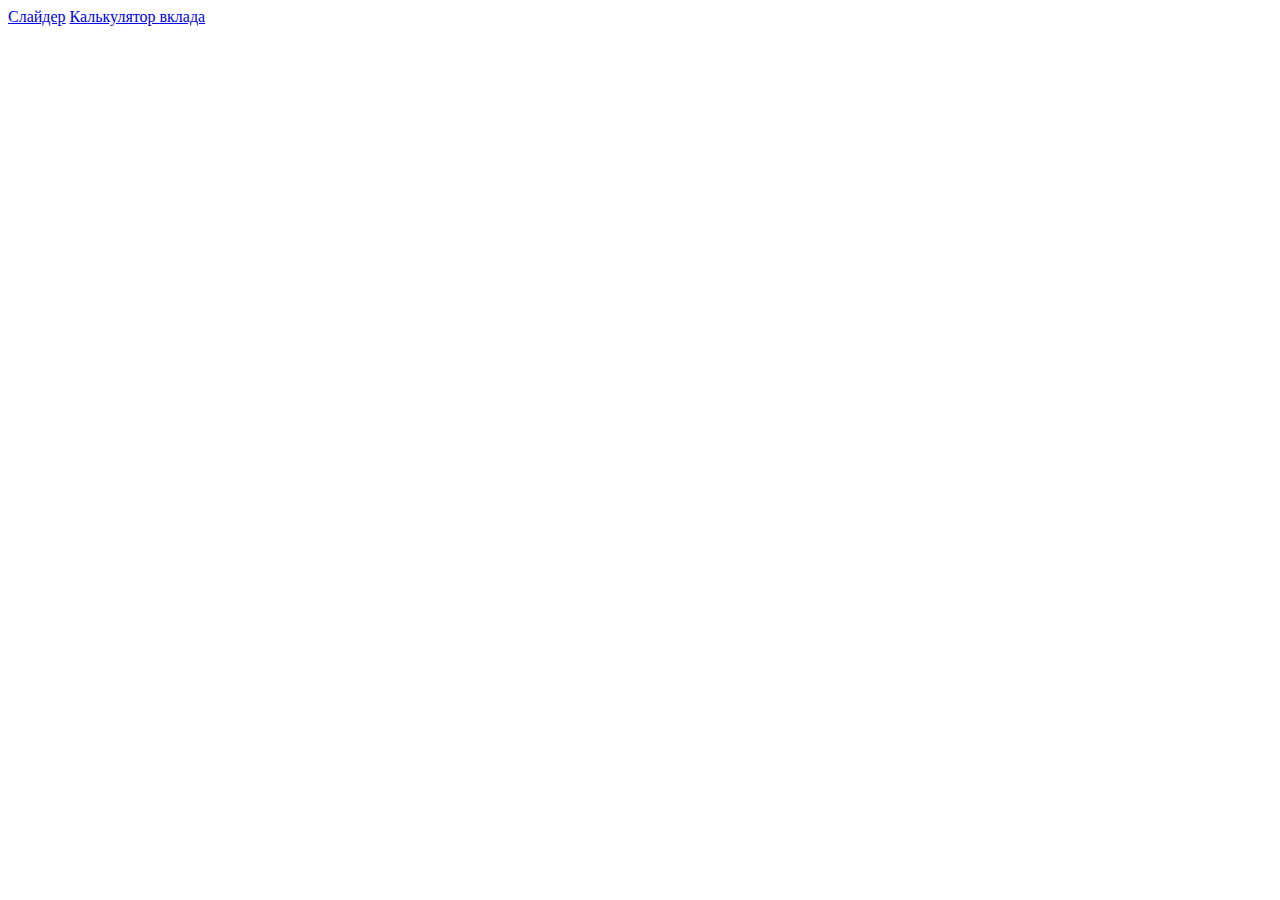
<file: index.html>
<!DOCTYPE html>
<html lang="ru">
  <head>
    <meta charset="UTF-8" />
    <meta http-equiv="X-UA-Compatible" content="IE=edge" />
    <meta name="viewport" content="width=device-width, initial-scale=1.0" />
    <title>Главная страница</title>
  </head>
  <body>
    <a href="./Slyder/index.html">Слайдер</a>
    <a href="./Deposit calculator/index.html">Калькулятор вклада</a>
  </body>
</html>
</file>
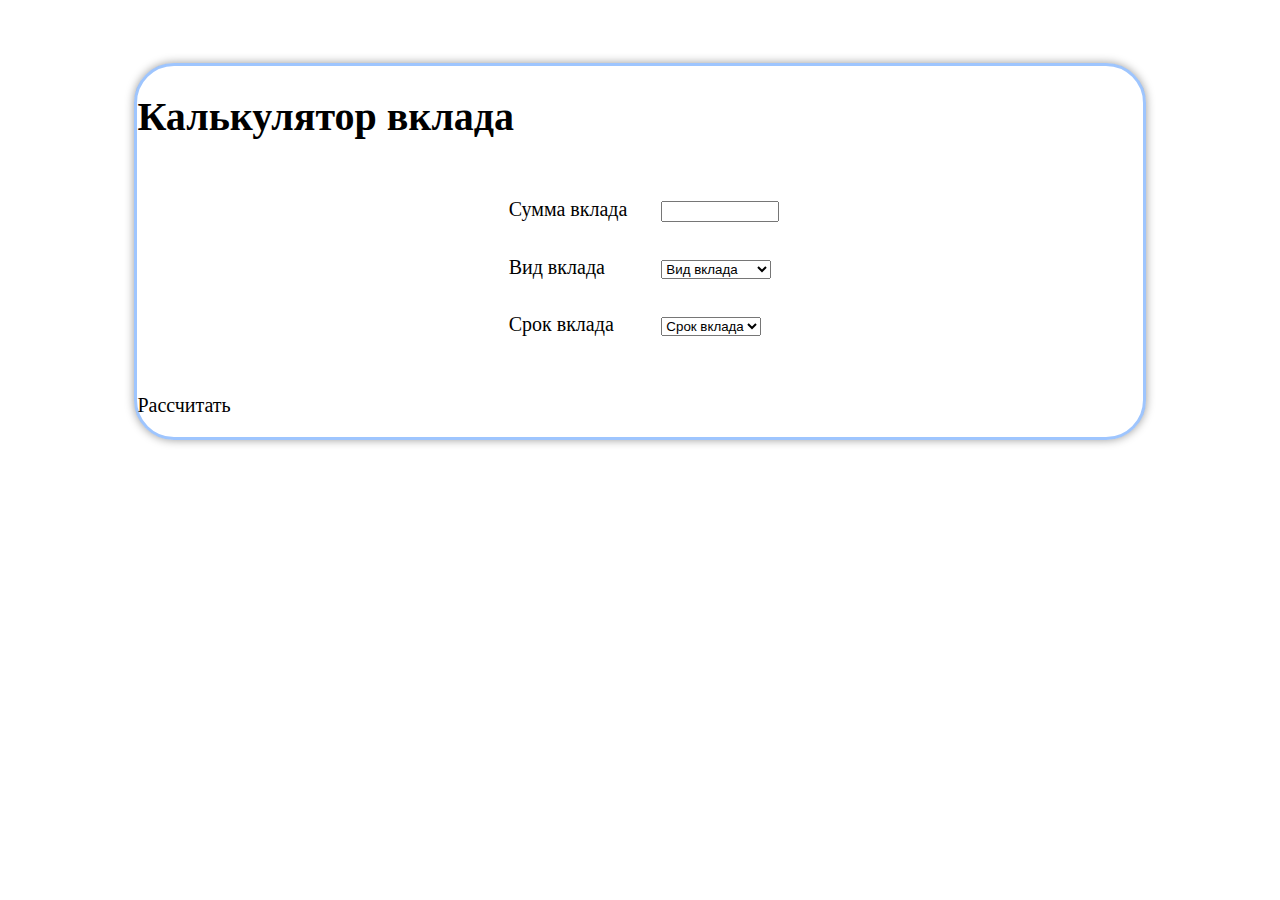
<file: Deposit calculator/index.html>
<!DOCTYPE html>
<html lang="ru">
  <head>
    <meta charset="UTF-8" />
    <meta http-equiv="X-UA-Compatible" content="IE=edge" />
    <meta name="viewport" content="width=device-width, initial-scale=1.0" />
    <link rel="stylesheet" href="deposit-styles.css" />
    <link
      href="https://cdn.jsdelivr.net/npm/bootstrap@5.3.0-alpha3/dist/css/bootstrap.min.css"
      rel="stylesheet"
      integrity="sha384-KK94CHFLLe+nY2dmCWGMq91rCGa5gtU4mk92HdvYe+M/SXH301p5ILy+dN9+nJOZ"
      crossorigin="anonymous"
    />
    <title>Калькулятор вклада</title>
  </head>
  <body>
    <div class="form">
      <div class="container text-center my-3">
        <div class="col-lg-12 col-md-10 mx-auto">
          <h1>Калькулятор вклада</h1>
          <table class="t1">
            <tr>
              <td>Сумма вклада</td>
              <td>
                <input
                  type="number"
                  id="amountDeposit"
                  value=""
                  step="100"
                  min="0"
                  max="1000000"
                  id="amountDeposit"
                  required
                />
              </td>
            </tr>
            <tr>
              <td>Вид вклада</td>
              <td>
                <select
                  id="typeDeposit"
                  name="typeDeposit"
                  class="form-select"
                  aria-label=".form-select-sm example"
                >
                  <option value="none" selected disabled hidden>
                    Вид вклада
                  </option>
                  <option value="Пополняемый">Пополняемый</option>
                  <option value="Срочный">Срочный</option>
                </select>
              </td>
            </tr>
            <tr>
              <td>Срок вклада</td>
              <td>
                <select id="termDeposit" name="termDeposit" class="form-select">
                  <option value="none" selected disabled hidden>
                    Срок вклада
                  </option>
                </select>
              </td>
            </tr>
          </table>

          <a class="btn btn-primary" onclick="return calculate()">Рассчитать</a>

          <p id="first-result"></p>
          <p id="second-result"></p>
        </div>
      </div>
    </div>

    <script src="script.js"></script>
  </body>
</html>
</file>
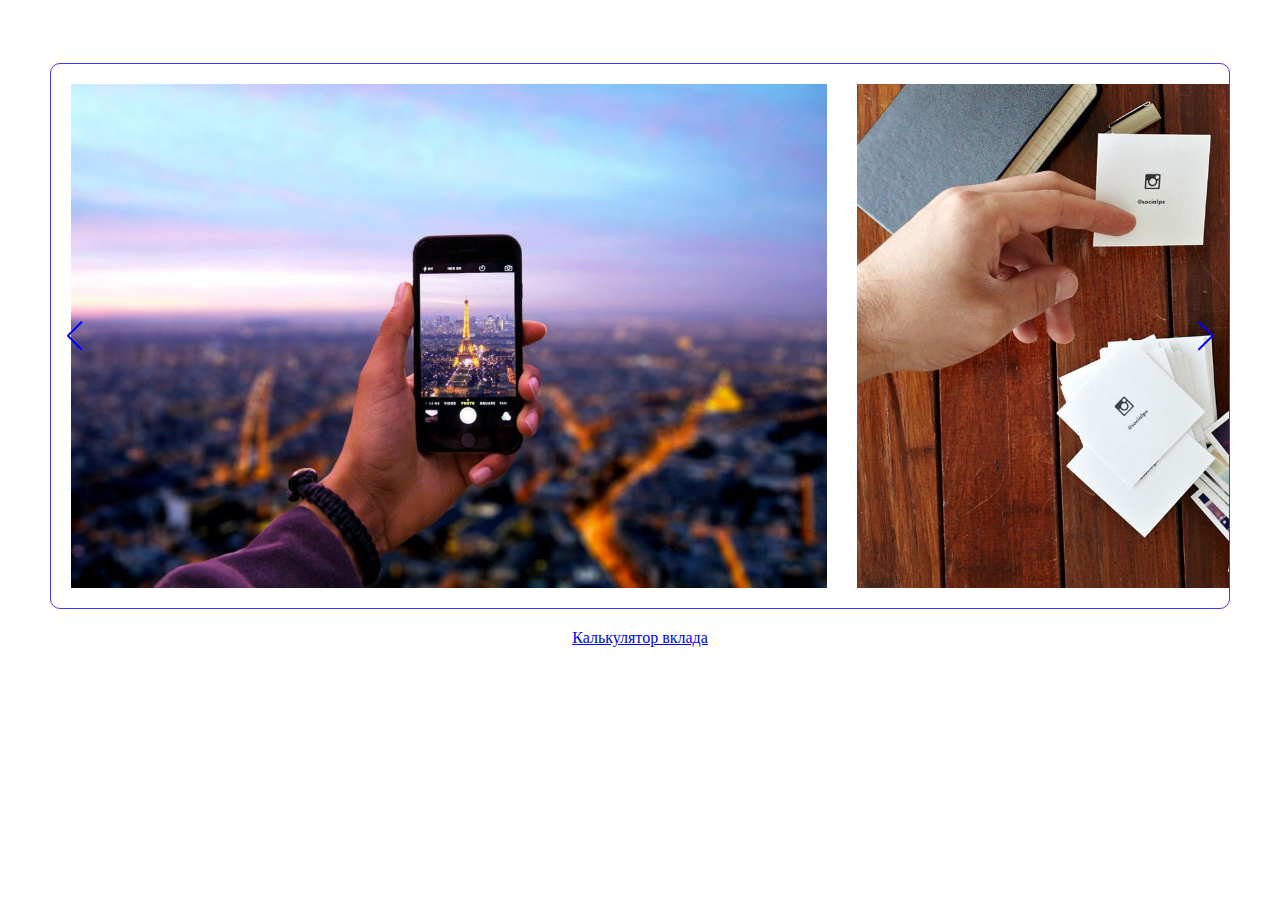
<file: Slyder/index.html>
<!DOCTYPE html>
<html lang="ru">
  <head>
    <meta charset="utf-8" />
    <meta name="viewport" content="width=device-width, initial-scale=1" />
    <title>Слайдер изображений</title>
    <link
      rel="stylesheet"
      href="https://cdn.jsdelivr.net/npm/swiper@8/swiper-bundle.min.css"
    />
    <link
      href="https://cdn.jsdelivr.net/npm/bootstrap@5.3.0-alpha3/dist/css/bootstrap.min.css"
      rel="stylesheet"
      integrity="sha384-KK94CHFLLe+nY2dmCWGMq91rCGa5gtU4mk92HdvYe+M/SXH301p5ILy+dN9+nJOZ"
      crossorigin="anonymous"
    />
    <link rel="stylesheet" href="slyder-style.css" />
  </head>

  <body>
    <div class="main">
      <div class="swiper">
        <div class="swiper-wrapper">
          <div class="swiper-slide">
            <img src="./img/1.jpg" alt="macdonald`s" />
          </div>
          <div class="swiper-slide">
            <img src="./img/2.jpg" alt="Burger-King" />
          </div>
          <div class="swiper-slide">
            <img src="./img/3.jpg" alt="Kfc" />
          </div>
          <div class="swiper-slide">
            <img src="./img/4.jpg" alt="Papa John`s pizza" />
          </div>
          <div class="swiper-slide">
            <img src="./img/5.jpg" alt="spoon-fork-food" />
          </div>
          <div class="swiper-slide">
            <img src="./img/6.jpg" alt="subway" />
          </div>
          <div class="swiper-slide">
            <img src="./img/7.jpg" alt="Dodo Logo`s" />
          </div>
          <div class="swiper-slide">
            <img src="./img/8.jpg" alt="Dodo Logo`s" />
          </div>
          <div class="swiper-slide">
            <img src="./img/9.jpg" alt="Dodo Logo`s" />
          </div>
        </div>
        <div class="swiper-button-prev"></div>
        <div class="swiper-button-next"></div>
      </div>
      <a
        class="btn btn-primary"
        href="../Deposit calculator/index.html"
        target="_blank"
        >Калькулятор вклада</a
      >
    </div>
  </body>

  <script src="https://cdn.jsdelivr.net/npm/swiper@8/swiper-bundle.min.js"></script>
  <script src="slider.js"></script>
</html>
</file>
<file: Deposit calculator/deposit-styles.css>
.form {
  margin: 5% 10%;
  border: 3px hsla(216, 98%, 52%, 0.4) solid;
  border-radius: 40px;
  box-shadow: 0 0 10px rgb(0, 0, 0, 0.4);
  font-size: 20px;
}

.title {
  font-family: Arial, Tahoma, sans-serif;
  color: #8d0aff;
  text-align: center;
  font-size: 4.5em;
}

a {
  min-width: 80px;
  width: 50%;
}

table {
  margin: 40px auto 40px;
  /* font-size: 100%; */
}

td {
  padding: 1rem 1rem;
}

p {
  margin-top: 20px !important;
}

input {
  text-align: center;
  width: 100%;
}
</file>
<file: Slyder/slyder-style.css>
img {
  max-width: 100%;
  height: 100%;
  max-height: 100%;
  display: block;
}

.main {
  margin-top: 5%;
  margin-top: 5%;
  max-height: 100%;
  min-height: 10%;
  height: 80vh;
}

.swiper-wrapper {
  position: relative;
  height: 100%;
}

.swiper {
  width: 90%;
  height: 70%;
  padding: 20px;
  border: 1px solid #4137f4;
  border-radius: 10px;
}

.swiper-slide {
  text-align: center;
  width: auto;
}

.swiper-button-prev:after,
.swiper-button-next:after {
  color: rgb(0, 0, 255);
  font-size: 30px;
}

.btn {
  display: block;
  text-align: center;
  margin: 20px auto;
  width: auto;
  max-width: 50%;
  min-width: 100px;
}
</file>
